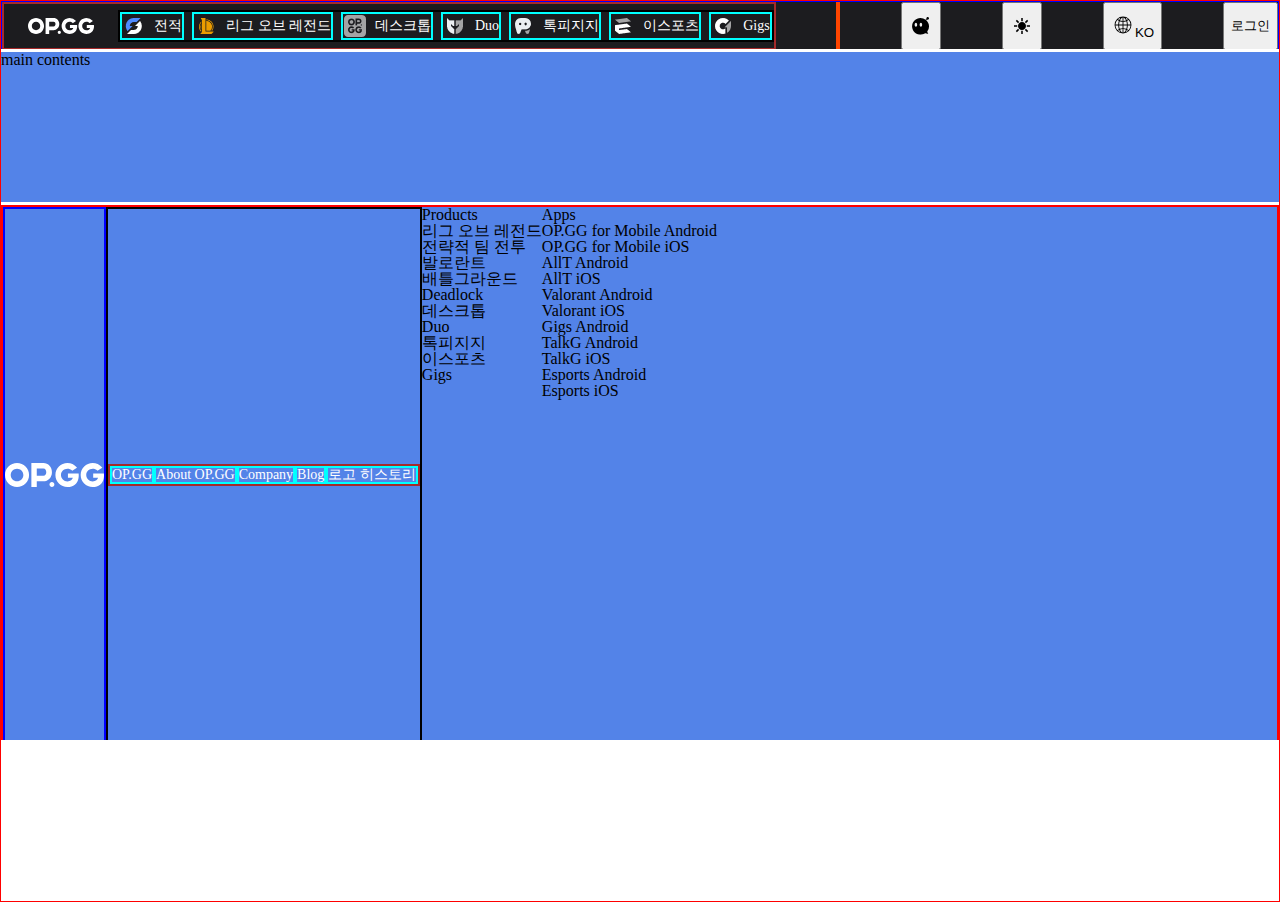
<file: index.html>
<!doctype html>
<html lang="en">
<head>
    <link rel="stylesheet" href="styles/reset.css">
    <link rel="stylesheet" href="styles/common.css">
    <meta charset="UTF-8">
    <meta name="viewport"
          content="width=device-width, user-scalable=no, initial-scale=1.0, maximum-scale=1.0, minimum-scale=1.0">
    <meta http-equiv="X-UA-Compatible" content="ie=edge">
    <title>Document</title>
</head>
<body>
    <iframe src="_components/header.html" style="border: none; width: 100%; height: 48px"></iframe>
    <iframe src="_components/main.html" style="border: none; width: 100%;"></iframe>
    <iframe src="_components/footer.html" style="border: none; width: 100%; height: 535px"></iframe>
</body>
</html>
</file>
<file: styles/common.css>
body{
    border: 1px solid red;
    height: 100dvh;
}
</file>
